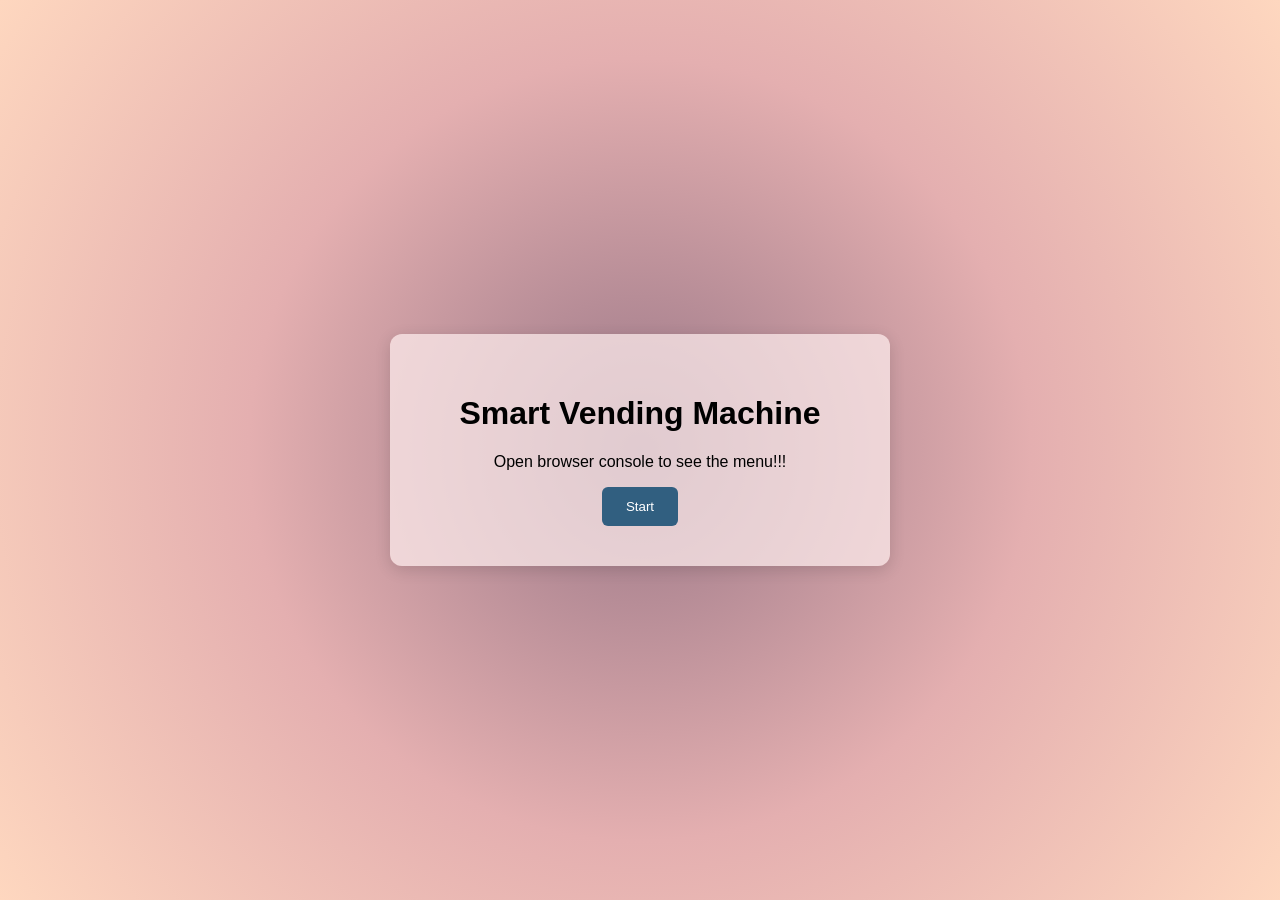
<file: index.html>
<!DOCTYPE html>
<html lang="en">
<head>
    <meta charset="UTF-8">
    <meta name="viewport" content="width=device-width, initial-scale=1.0">
    <link rel="stylesheet" href="sample.css">
    <title>Smart Vending Machine</title>
</head>
<body>
    <main>
        <h1>Smart Vending Machine</h1>
        <p>Open browser console to see the menu!!!</p>
        <button onclick="start()">Start</button>
    </main>
        <script src="script.js"></script>
</body>
</html>
</file>
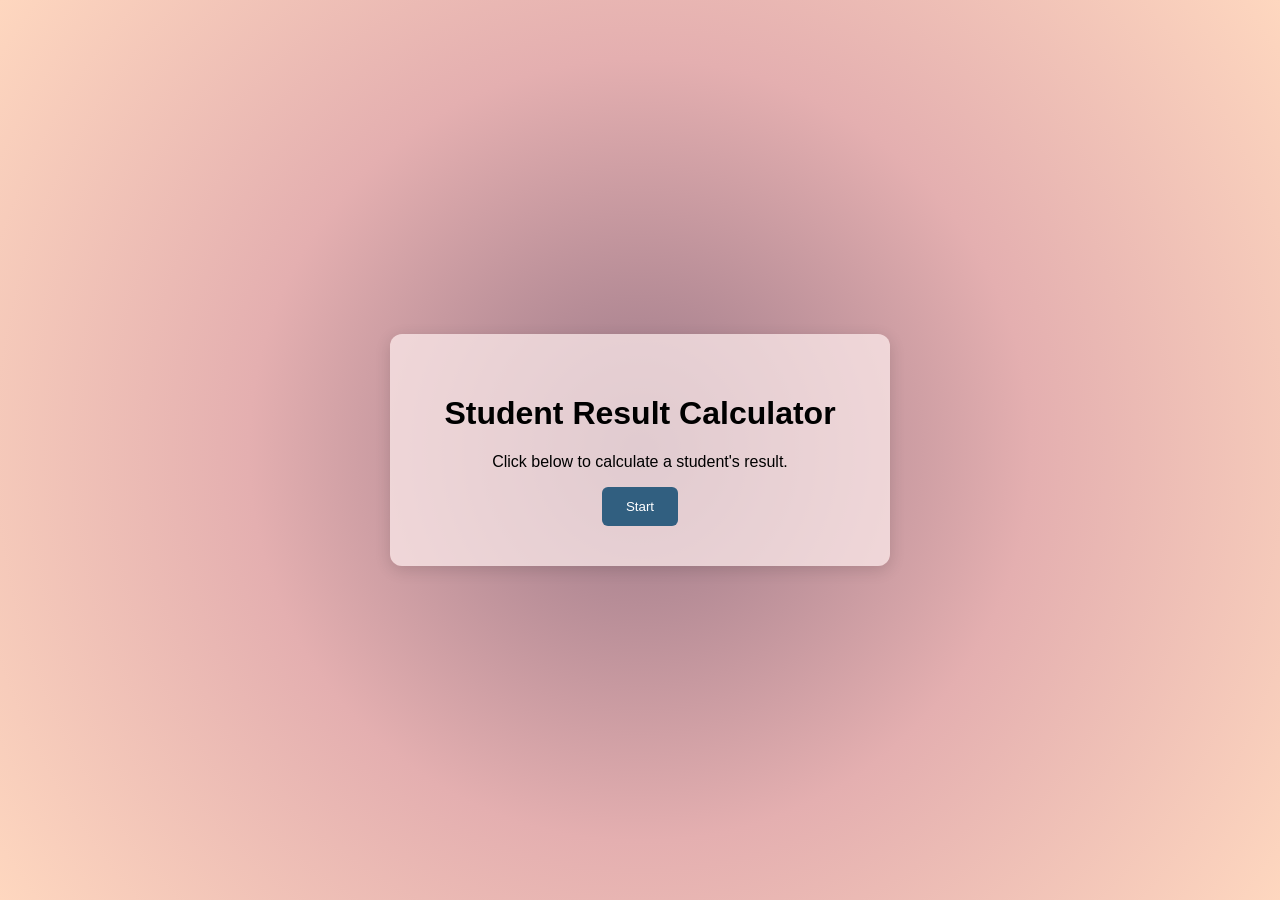
<file: script2.html>
<!DOCTYPE html>
<html lang="en">
<head>
    <meta charset="UTF-8">
    <meta name="viewport" content="width=device-width, initial-scale=1.0">
    <link rel="stylesheet" href="sample.css">
    <title> Mark Calculator </title>
</head>
<body>
    <main>
        <h1>Student Result Calculator</h1>
        <p>Click below to calculate a student's result.</p>
        <button onclick="start()">Start</button>
    </main>
    <script>
        function start() {
            let Calculate;
            do {
                let name = prompt("Enter Student Name: ");
                let mark1 = Number(prompt("Enter Mark 1: "));
                let mark2 = Number(prompt("Enter Mark 2: "));
                let mark3 = Number(prompt("Enter Mark 3: "));
                function add(a, b, c) {
                    return a + b + c;
                }
                function avg(tot) {
                    return (tot)/3;
                }
                const total = [mark1, mark2, mark3];
                let valid = true;
                for (let i = 0; i < total.length; i++) {
                    if (total[i] < 0 || total[i] > 100){
                        valid = false;
                        break;
                    }
                }
                if (!valid) {
                    alert("Note!!! Each marks should be above 0 and below 100")
                }
                else {
                    const Total = add(mark1, mark2, mark3);
                    const Average = avg(Total);
                    let grade;
                    if (Average >= 90) {
                        grade = 'A';
                    } else if (Average >=75) {
                        grade = 'B';
                    } else if (Average >=50) {
                        grade = 'C';
                    } else {
                        grade = 'F';
                    }
                    alert("Student name: "+ name +"\n"+"Total marks: "+ Total + "\n" + "Average: " + Average + "\n" + "Grade: " + grade );
                }
                Calculate = confirm("Would you like to calculate another student mark?");
            } while (Calculate)
        }
    </script>
</body>
</html>
</file>
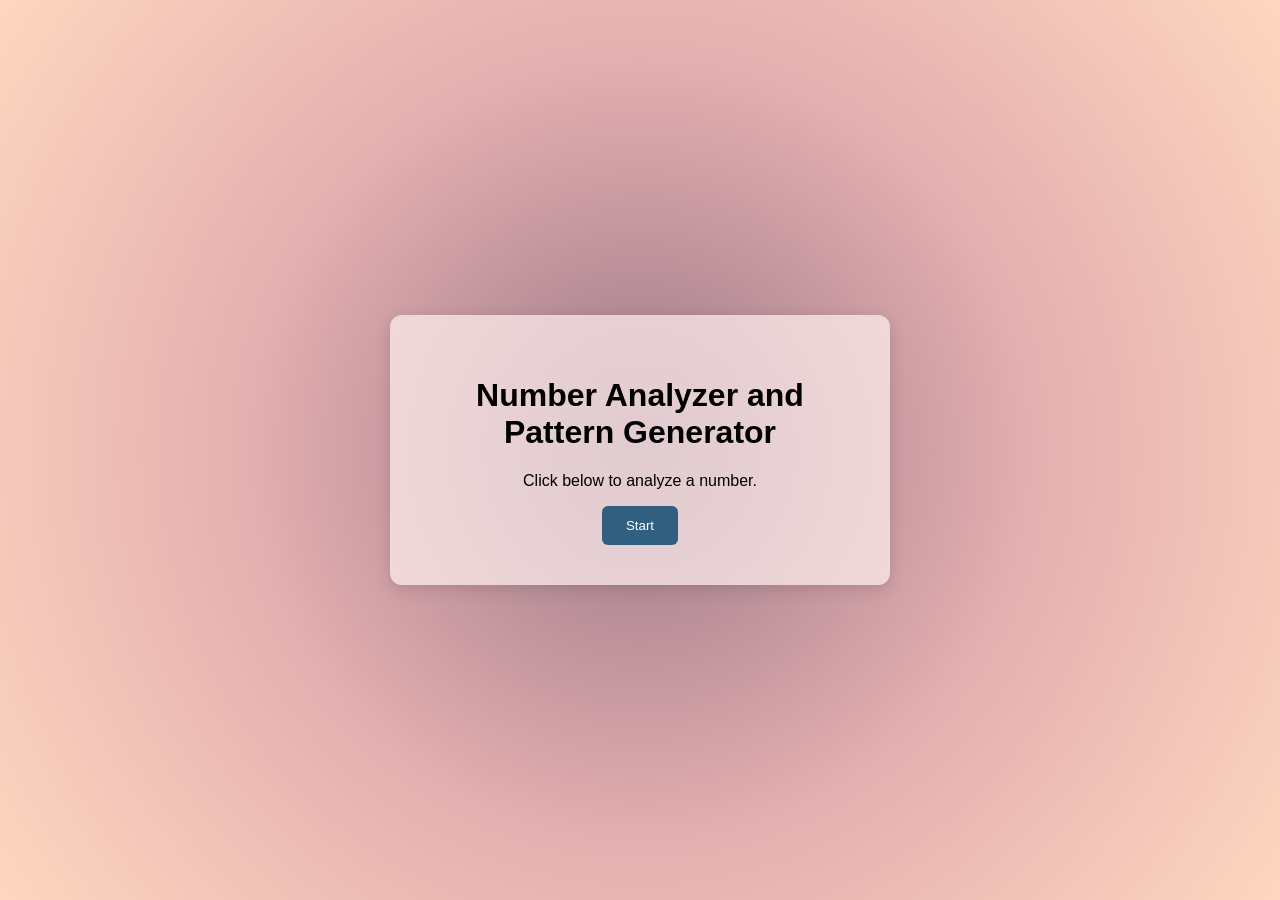
<file: script3.html>
<!DOCTYPE html>
<html lang="en">
<head>
    <meta charset="UTF-8">
    <meta name="viewport" content="width=device-width, initial-scale=1.0">
    <link rel="stylesheet" href="sample.css">
    <title>Number Analyzer and Pattern Generator</title>
</head>
<body>
    <main>
        <h1>Number Analyzer and Pattern Generator</h1>
        <p>Click below to analyze a number.</p>
        <button onclick="start()">Start</button>
    </main>

    <script>
        function start() {
            let again;
            function multi(num) {
                let table = "Multiplation table of" + num +"\n";
                for (let i=1; i<=10; i++) {
                    table += num + "x" + i + "=" + num * i + "\n";
                }
                alert(table);
            }
            do {
                const num = Number(prompt(("Enter the number: ")));
                if (num<1 || !Number.isInteger(num)) {
                    alert("Please enter the valid input");
                }
                else {
                    let Type;
                    if (num % 2 == 0) {
                        Type = "even";
                    }
                    else {
                        Type = "odd";
                    }
                    multi(num);
                    let sum = 0;
                    for ( let i=1; i<=num; i++) {
                        sum += i;
                    }
                    alert("Sum of numbers from 1 to " + num + " is " + sum);
                    function pattern() {
                        let pattern = "";
                        if (Type == "even") {
                            for (let i=1; i<=num; i++) {
                                for (let j=1; j<=num; j++) {
                                    pattern += "* ";
                                }
                                pattern += "\n";
                            }
                        }
                        else {
                            for (let i=1; i<=num; i++) {
                                for (let j=1; j<=i; j++) {
                                    pattern += "* ";
                                }
                                pattern += "\n";
                            }
                        }
                        return pattern;
                    }
                    alert(pattern());
                }
                again = confirm("Would you like to calculate for another number?")
            } while(again)
        }
        </script>
</body>
</html>
</file>
<file: sample.css>
* {
  box-sizing: border-box;
}

body {
  min-height: 100vh;
  margin: 0;
  display: flex;
  justify-content: center;
  align-items: center;
  font-family: Arial, sans-serif;
  background-color: #eaf1f7;
  background-image: radial-gradient(circle, #9A7787, #e4afb0, #fed7bf);

}

main {
  width: 90%;
  max-width: 500px;
  padding: 40px;
  text-align: center;
  background-color: rgba(255, 240, 240, 0.699);
  border-radius: 12px;
  box-shadow: 0 4px 16px #0002;
  animation: come 1s linear;
  transition: 0.3s;
  
}
@keyframes come {
  0% {
    transform: scale(0);
    opacity: 0;
  }
  100% {
    transform: scale(1);
    opacity: 1;
  }
  
}
button {
  padding: 12px 24px;
  border: 0;
  border-radius: 6px;
  color: white;
  background-color: #315f80;
  cursor: pointer;
}
</file>
